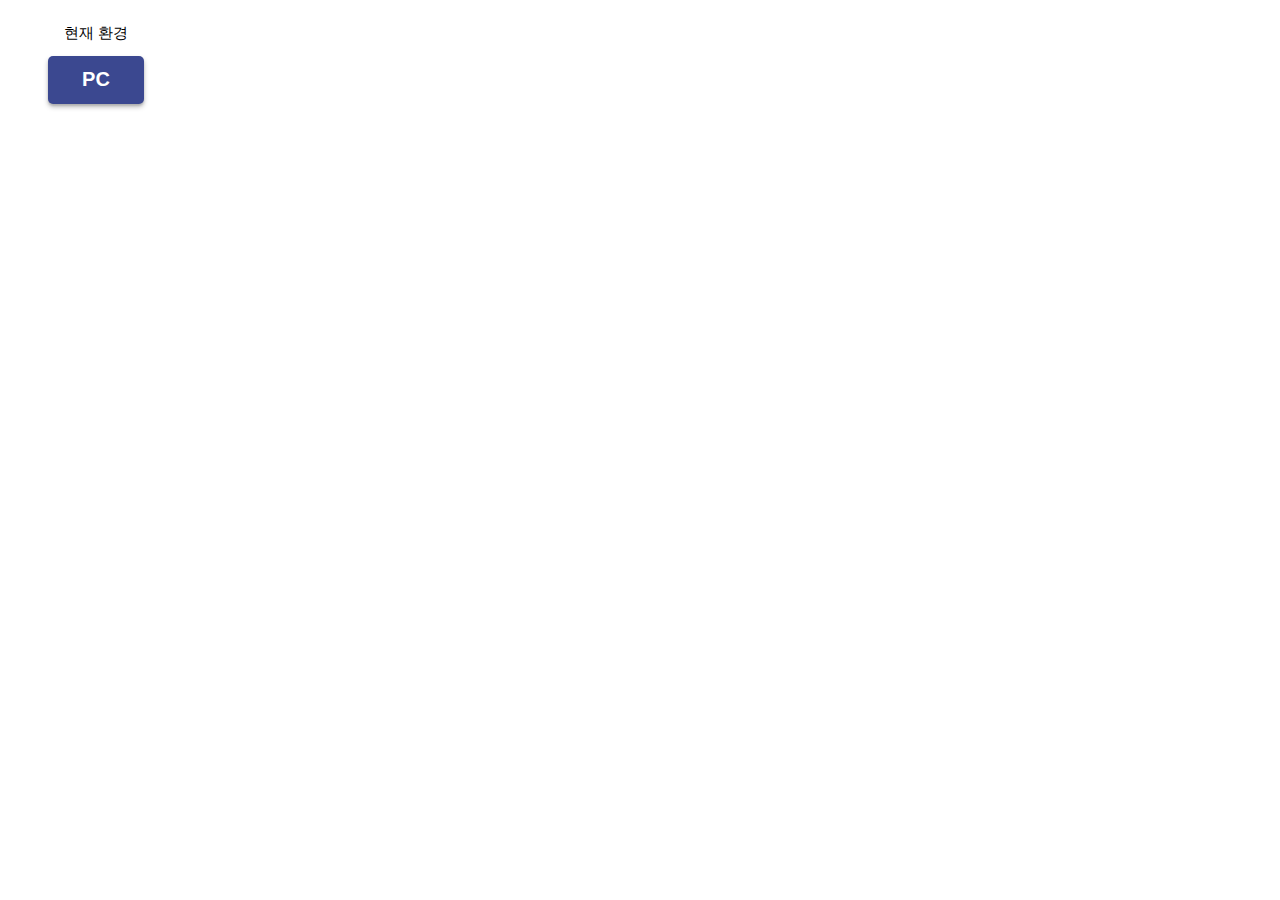
<file: index.html>
<!doctype html>
<html>
    <meta charset="utf-8">
    <head>
        <script type="text/javascript" src="./script.js"></script>
    </head>
    <body>
        <style>
            :root {
                --main-color : #3b4890;
                --main-color-bright : #5361b0;
                font-family: "Apple SD Gothic Neo", "Malgun Gothic", "맑은 고딕", arial, Dotum, 돋움, sans-serif;
            }
            html {
                width: 12rem;
            }
            #main-container {
                padding: 1rem;
                display: flex;
                flex-direction: column;
                align-items: center;
            }
            .desc {
                font-size: 15px;
                height: 2rem;
            }
            .item {
                width: 6rem;
                height: 3rem;
                border-radius: 5px;
                background-color: var(--main-color);
                box-shadow: 0 2px 2px rgba(0,0,0,0.12), 0 3px 5px rgba(0,0,0,0.25);
                text-align: center;
                font-weight: bold;
                color: white;
                font-size: 20px;
                line-height: 2.9rem;
                user-select: none;
                transition: background-color .1s, color .1s;
            }
            .item:hover {
                background-color: var(--main-color-bright);
            }
            .item:active {
                color: var(--main-color-bright);
            }
        </style>
        <div id="main-container">
            <div class="desc">현재 환경</div>
            <div class="item", id="toggle">PC</div>
        </div>
    </body>
</html>
</file>
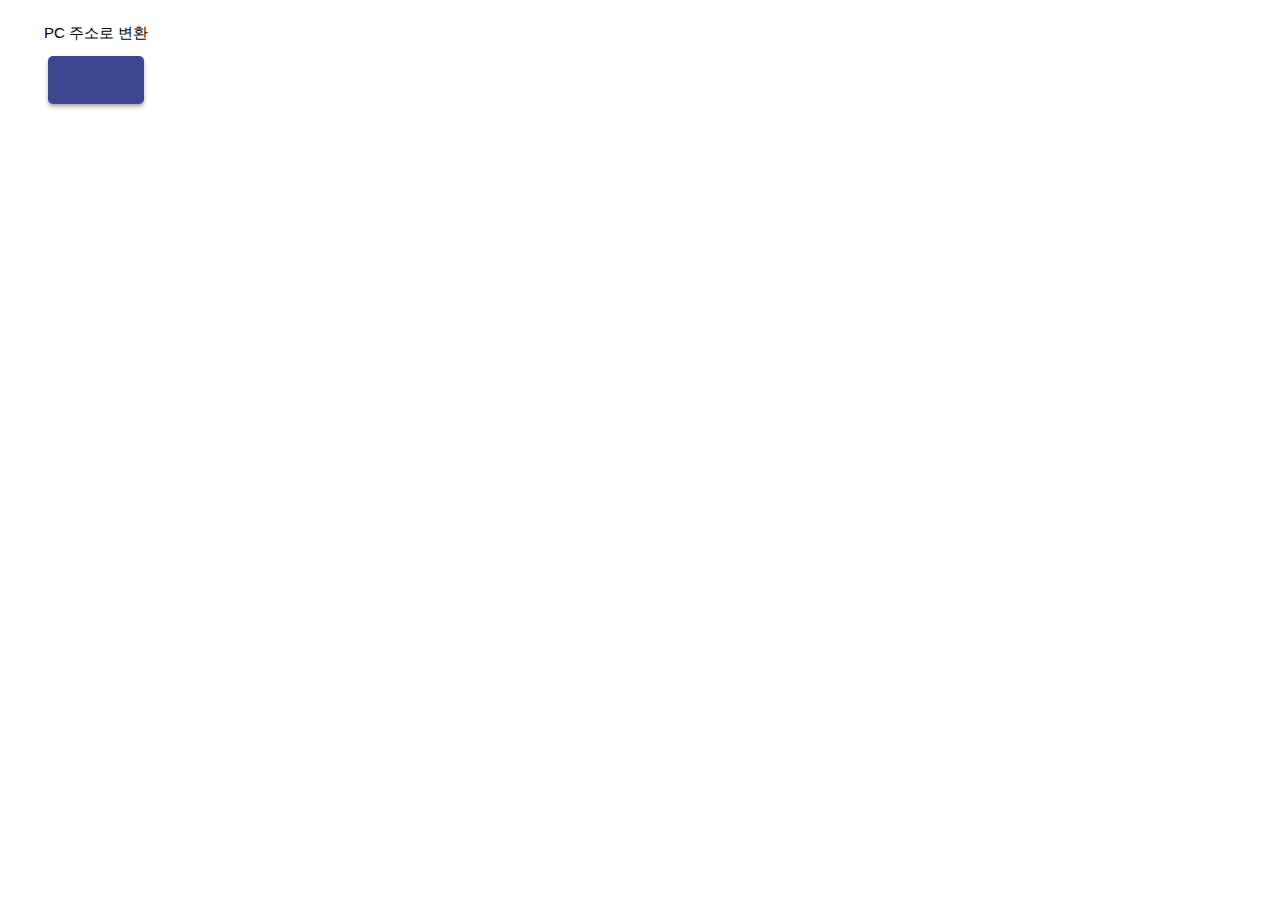
<file: popup.html>
<!doctype html>
<html>
    <meta charset="utf-8">
    <head>
        <script type="text/javascript" src="./popup.js"></script>
    </head>
    <body>
        <style>
            :root {
                --main-color : #3b4890;
                --main-color-bright : #5361b0;
                font-family: "Apple SD Gothic Neo", "Malgun Gothic", "맑은 고딕", arial, Dotum, 돋움, sans-serif;
            }
            html {
                width: 12rem;
            }
            #main-container {
                padding: 1rem;
                display: flex;
                flex-direction: column;
                align-items: center;
            }
            .desc {
                font-size: 15px;
                height: 2rem;
            }
            .item {
                width: 6rem;
                height: 3rem;
                border-radius: 5px;
                background-color: var(--main-color);
                box-shadow: 0 2px 2px rgba(0,0,0,0.12), 0 3px 5px rgba(0,0,0,0.25);
                text-align: center;
                font-weight: bold;
                color: white;
                font-size: 20px;
                line-height: 2.9rem;
                user-select: none;
                transition: background-color .1s, color .1s;
            }
            .item:hover {
                background-color: var(--main-color-bright);
            }
            .item:active {
                color: var(--main-color-bright);
            }
        </style>
        <div id="main-container">
            <div class="desc">PC 주소로 변환</div>
            <div class="item", id="toggle"></div>
        </div>
    </body>
</html>
</file>
